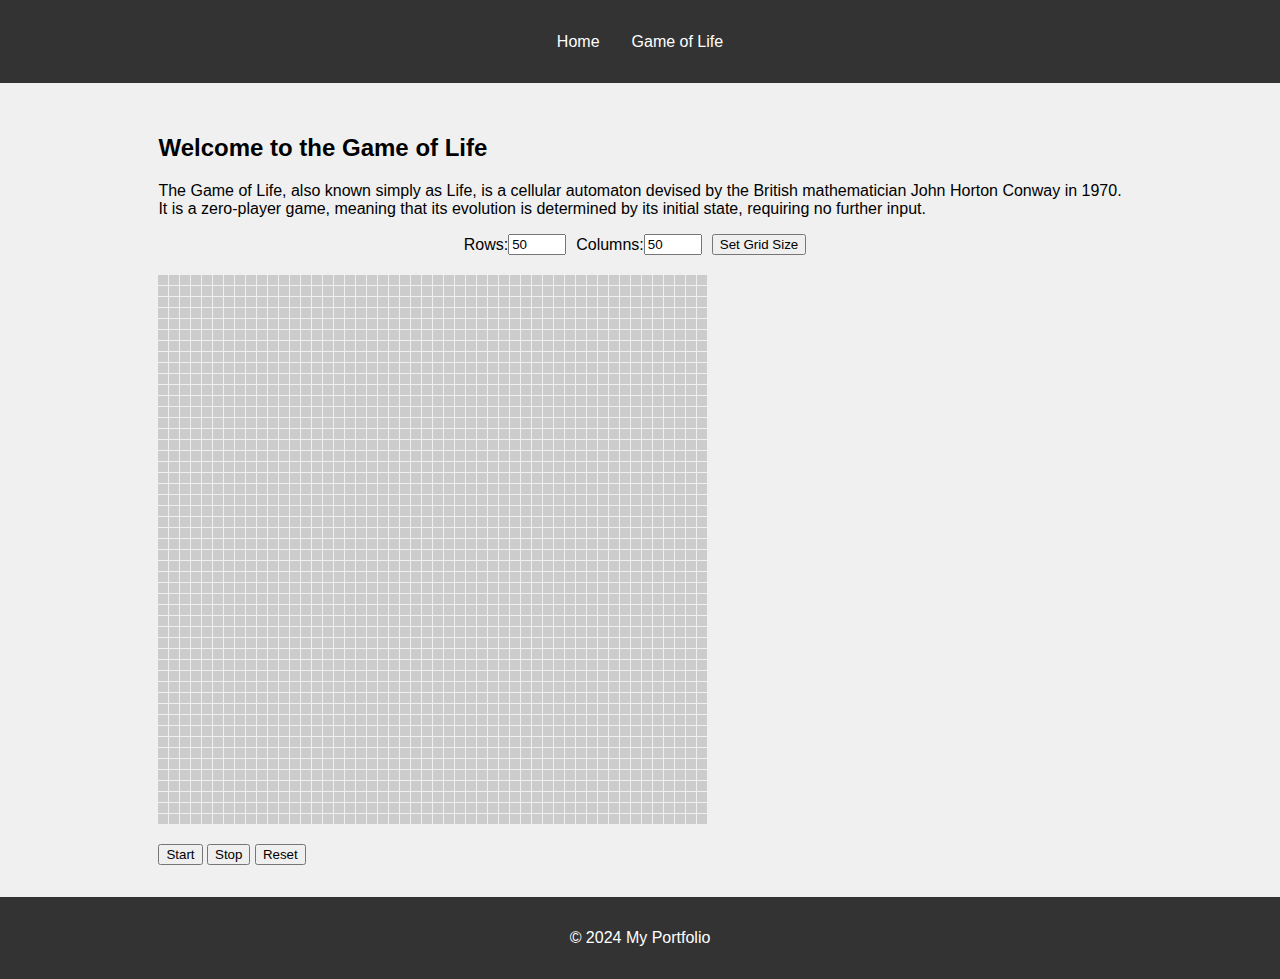
<file: GameOfLife.html>
<!DOCTYPE html>
<html lang="en">
<head>
    <meta charset="UTF-8">
    <meta name="viewport" content="width=device-width, initial-scale=1.0">
    <title>xElire's Portfolio - Game of Life</title>
    <link rel="stylesheet" href="styles.css">
    <style>
        body {
            display: flex;
            justify-content: center;
            align-items: center;
            height: 100vh;
            margin: 0;
            font-family: Arial, sans-serif;
            background-color: #f0f0f0;
        }

        #game {
            display: grid;
            gap: 1px;
            margin-bottom: 20px;
        }

        .cell {
            width: 10px;
            height: 10px;
            background-color: #ccc;
        }

        .cell.alive {
            background-color: #333;
        }

        .controls {
            display: flex;
            justify-content: center;
            align-items: center;
            margin-bottom: 20px;
        }

        .controls input {
            width: 50px;
            margin-right: 10px;
        }

        .controls button {
            margin-right: 10px;
        }

        header, footer {
            text-align: center;
            width: 100%;
        }

        main {
            display: flex;
            flex-direction: column;
            align-items: center;
        }
    </style>
</head>
<body>
    <header>
        <h1>Game of Life</h1>
        <nav>
            <ul>
                <li><a href="index.html">Home</a></li>
                <li><a href="GameOfLife.html">Game of Life</a></li>
            </ul>
        </nav>
    </header>
    <main>
        <section>
            <h2>Welcome to the Game of Life</h2>
            <p>The Game of Life, also known simply as Life, is a cellular automaton devised by the British mathematician John Horton Conway in 1970.<br>
                 It is a zero-player game, meaning that its evolution is determined by its initial state, requiring no further input.</p>
            <div class="controls">
                <label for="rowsInput">Rows:</label>
                <input type="number" id="rowsInput" value="50" min="1">
                <label for="colsInput">Columns:</label>
                <input type="number" id="colsInput" value="50" min="1">
                <button onclick="resetGame()">Set Grid Size</button>
            </div>
            <div id="game"></div>
            <button onclick="startGame()">Start</button>
            <button onclick="stopGame()">Stop</button>
            <button onclick="resetGame()">Reset</button>
        </section>
    </main>
    <footer>
        <p>&copy; 2024 My Portfolio</p>
    </footer>
    <script>
        let grid;
        let interval;

        function createGrid(rows, cols) {
            const grid = new Array(rows).fill(null).map(() => new Array(cols).fill(false));
            return grid;
        }

        function drawGrid() {
            const game = document.getElementById('game');
            game.innerHTML = '';
            const rows = grid.length;
            const cols = grid[0].length;
            game.style.gridTemplateColumns = `repeat(${cols}, 10px)`;
            game.style.gridTemplateRows = `repeat(${rows}, 10px)`;
            for (let row = 0; row < rows; row++) {
                for (let col = 0; col < cols; col++) {
                    const cell = document.createElement('div');
                    cell.className = 'cell' + (grid[row][col] ? ' alive' : '');
                    cell.addEventListener('click', () => toggleCell(row, col));
                    game.appendChild(cell);
                }
            }
        }

        function toggleCell(row, col) {
            grid[row][col] = !grid[row][col];
            drawGrid();
        }

        function updateGrid() {
            const newGrid = createGrid(grid.length, grid[0].length);
            for (let row = 0; row < grid.length; row++) {
                for (let col = 0; col < grid[0].length; col++) {
                    const aliveNeighbors = countAliveNeighbors(row, col);
                    if (grid[row][col]) {
                        newGrid[row][col] = aliveNeighbors === 2 || aliveNeighbors === 3;
                    } else {
                        newGrid[row][col] = aliveNeighbors === 3;
                    }
                }
            }
            grid = newGrid;
            drawGrid();
        }

        function countAliveNeighbors(row, col) {
            let count = 0;
            for (let i = -1; i <= 1; i++) {
                for (let j = -1; j <= 1; j++) {
                    if (i === 0 && j === 0) continue;
                    const newRow = row + i;
                    const newCol = col + j;
                    if (newRow >= 0 && newRow < grid.length && newCol >= 0 && newCol < grid[0].length && grid[newRow][newCol]) {
                        count++;
                    }
                }
            }
            return count;
        }

        function startGame() {
            if (!interval) {
                interval = setInterval(updateGrid, 100);
            }
        }

        function stopGame() {
            clearInterval(interval);
            interval = null;
        }

        function resetGame() {
            const rows = parseInt(document.getElementById('rowsInput').value);
            const cols = parseInt(document.getElementById('colsInput').value);
            grid = createGrid(rows, cols);
            drawGrid();
        }

        document.addEventListener('DOMContentLoaded', () => {
            resetGame();
        });
    </script>
</body>
</html>
</file>
<file: styles.css>
body {
    font-family: Arial, sans-serif;
    margin: 0;
    padding: 0;
    background-color: #f4f4f4;
    display: flex;
    flex-direction: column;
    min-height: 100vh;
}

header {
    background-color: #333;
    color: #fff;
    padding: 1rem;
    text-align: center;
    width: 100%;
}

nav {
    position: sticky;
    top: 0;
    background-color: #333;
    z-index: 1000;
    padding: 1rem 0;
}

nav ul {
    list-style: none;
    padding: 0;
    margin: 0;
    display: flex;
    justify-content: center;
}

nav ul li {
    margin: 0 1rem;
}

nav ul li a {
    color: #fff;
    text-decoration: none;
}

nav ul li a:hover {
    color: #ff6347;
    text-decoration: underline;
}

.menu-toggle {
    display: none;
}

@media (max-width: 768px) {
    nav ul {
        display: none;
        flex-direction: column;
        width: 100%;
        background-color: #333;
    }
    
    nav ul.show {
        display: flex;
    }
    
    nav .menu-toggle {
        display: block;
        cursor: pointer;
        color: #fff;
        padding: 1rem;
        text-align: right;
    }
}

@media (min-width: 769px) {
    nav .menu-toggle {
        display: none;
    }
}

main {
    flex: 1;
}

section {
    margin: 2rem;
}

footer {
    background-color: #333;
    color: #fff;
    text-align: center;
    padding: 1rem;
    position: relative;
    width: 100%;
}

.image-showcase {
    display: flex;
    align-items: flex-start;
}

.main-image {
    flex: 0;
    margin-right: 1rem;
}

.main-image img {
    width: 516px;
    height: auto;
    border: 1px solid #ddd;
    border-radius: 4px;
    padding: 5px; 
    background-color: white;
}

.thumbnails {
    display: flex;
    flex-direction: column;
    align-items: flex-start; /* Align thumbnails to the start */
}

.thumbnails img {
    width: 100%;
    max-width: 100px;
    height: auto;
    margin-bottom: 1rem;
    cursor: pointer;
    border: 1px solid #ddd;
    border-radius: 4px;
    padding: 5px;
    background-color: white;
    transition: transform 0.2s;
}

.thumbnails img:hover {
    transform: scale(1.1);
}

.banner-container {
    position: relative;

    text-align: left;
}

.banner {
    width: 100%;
    max-width: 600px;  /* Adjust the max-width as needed */
    margin: 0 auto;  /* Center the banner */
    display: block;
}

.banner-text {
    position: absolute;
    top: 50%;
    left: 50%;
    transform: translate(-50%, -50%);
    color: white;
    font-size: 2rem;  /* Adjust the font size as needed */
    font-weight: bold;
    margin: 0;
}


.content-container, .work-experience {
    margin-top: 2rem;
}

.experience-item {
    display: flex;
    align-items: flex-start;
    margin-bottom: 1rem;
}

.experience-item .logo {
    flex: 0 0 100px;
    margin-right: 1rem;
    display: block;
}

.experience-item .logo img {
    max-width: 100px;
    height: auto;
}

.experience-item .details {
    flex: 1;
}


.contact-info {
    display: flex;
    flex-direction: column;
    gap: 0rem;  /* Adds space between each contact item */
}

.contact-info p {
    display: flex;
    align-items: center;
    gap: 0.5rem;  /* Adds space between icon and text */
    margin: 0;  /* Remove any default margin */
    padding: 0;  /* Remove any default padding */
}

.contact-icon {
    width: 24px;  /* Set the size of the icon */
    height: 24px;  /* Set the size of the icon */
    margin: 0rem;  /* Remove any default margin */
    padding: 0;  /* Remove any default padding */
}

.skills-icon {
    width: auto;  /* Set the size of the icon */
    height: 100px;  /* Set the size of the icon */
    margin: 0rem;  /* Remove any default margin */
    padding: 4px;  /* Remove any default padding */
}

.contact-info a {
    text-decoration: none;
    color: #002fff;  /* Set link color */
}

.contact-info a:hover {
    text-decoration: underline;
}

#game {
    display: grid;
    grid-template-columns: repeat(50, 10px);
    grid-template-rows: repeat(50, 10px);
    gap: 1px;
}

.cell {
    width: 10px;
    height: 10px;
    background-color: #ccc;
}

.cell.alive {
    background-color: #333;
}
</file>
